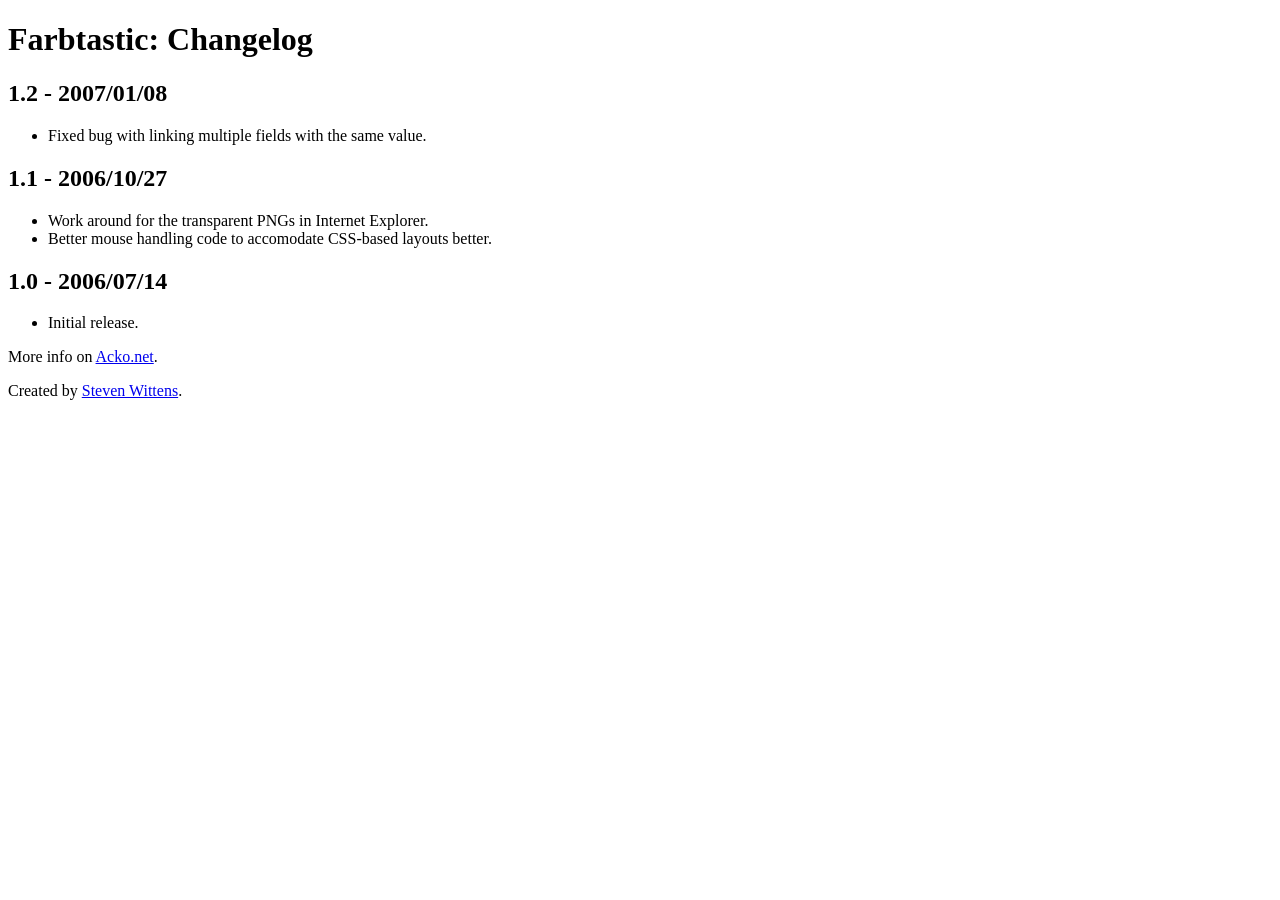
<file: wp-content/plugins/go_pricing/assets/lib/farbtastic/CHANGELOG.html>
<!DOCTYPE html PUBLIC "-//W3C//DTD XHTML 1.0 Transitional//EN"
  "http://www.w3.org/TR/xhtml1/DTD/xhtml1-transitional.dtd">
<html>
<head><title>Farbtastic: Changelog</title></head>
<body>
  <h1 class="title">Farbtastic: Changelog</h1>

    <h2>1.2 - 2007/01/08</h2>
    <ul>
      <li>Fixed bug with linking multiple fields with the same value.</li>
    </ul>
    <h2>1.1 - 2006/10/27</h2>
    <ul>
      <li>Work around for the transparent PNGs in Internet Explorer.</li>
      <li>Better mouse handling code to accomodate CSS-based layouts better.</li>
    </ul>
    <h2>1.0 - 2006/07/14</h2>
    <ul>
      <li>Initial release.</li>
    </ul>

    <p>More info on <a href="http://www.acko.net/dev/farbtastic">Acko.net</a>.</p>
    <p>Created by <a href="http://www.acko.net/">Steven Wittens</a>.</p>

</body>
</html>
</file>
